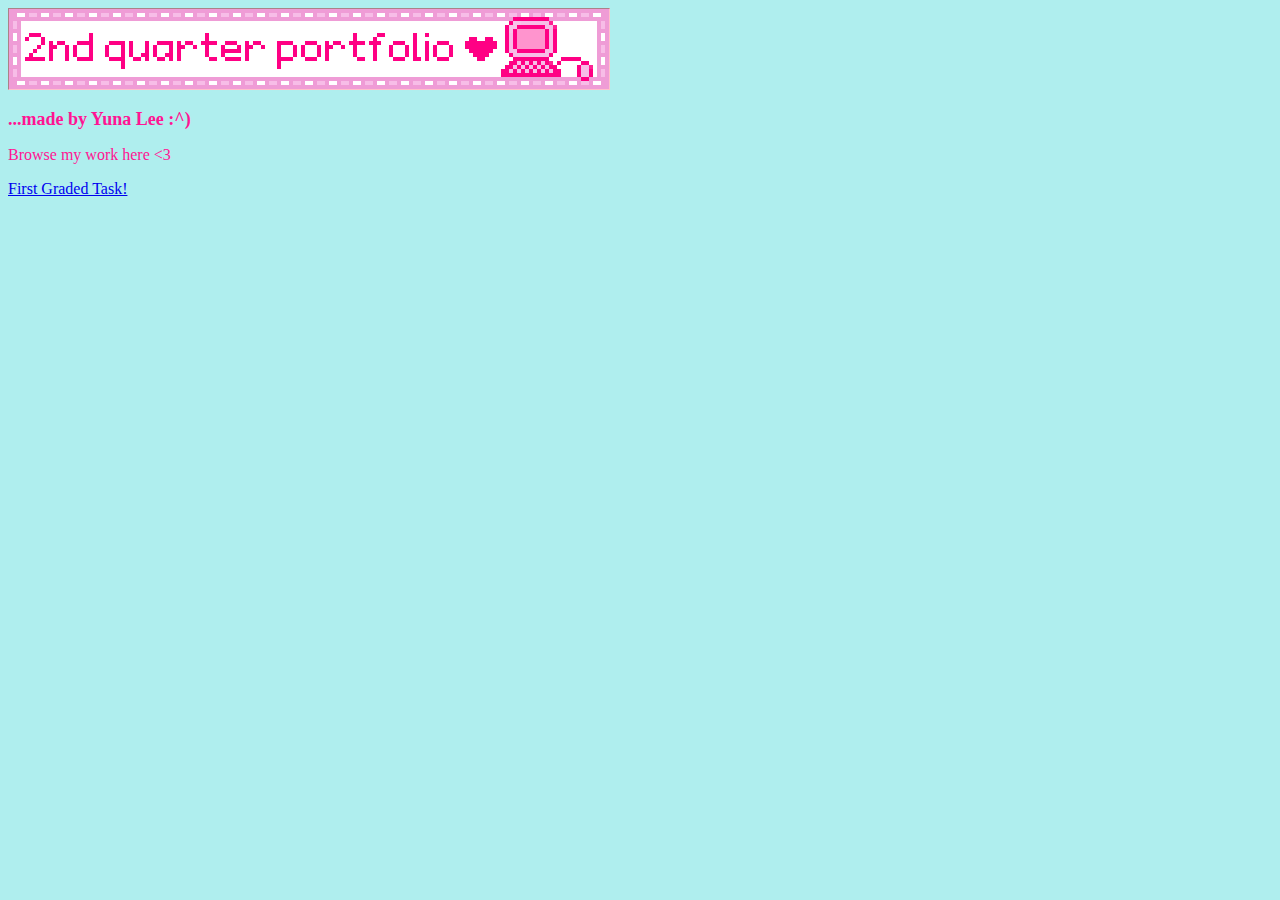
<file: index.html>
<!DOCTYPE html>
<html>
<head>
    <title>Y.L 2Q Portfolio</title>
    <link rel="icon" type="image/x-icon" href="/assets/favicon.ico">
</head>
<body>
    
    <img src = "/assets/2ndportheader.gif" alt = "my 2nd quarter portfolio!"
      style = 'border: 1px inset pink'>

    <h2 style="font-family:Georgia, 'Times New Roman', Times, serif;
  font-size: large;
  font-weight: bold;
  color: deeppink;"
  >...made by Yuna Lee :^)</h2>

  <p style="font-family: 'Times New Roman', Times, serif;
  font-size: medium;
  color: deeppink;"
  >Browse my work here <3 </p>
  

 <li><a href="./public/2Q1GStrontiumLee.html"> First Graded Task! </a> </li>

    
</body>
<script>
function changeBackground(color) {
   document.body.style.background = color;
}
window.addEventListener("load",function() { changeBackground('paleturquoise') });
</script>
</file>
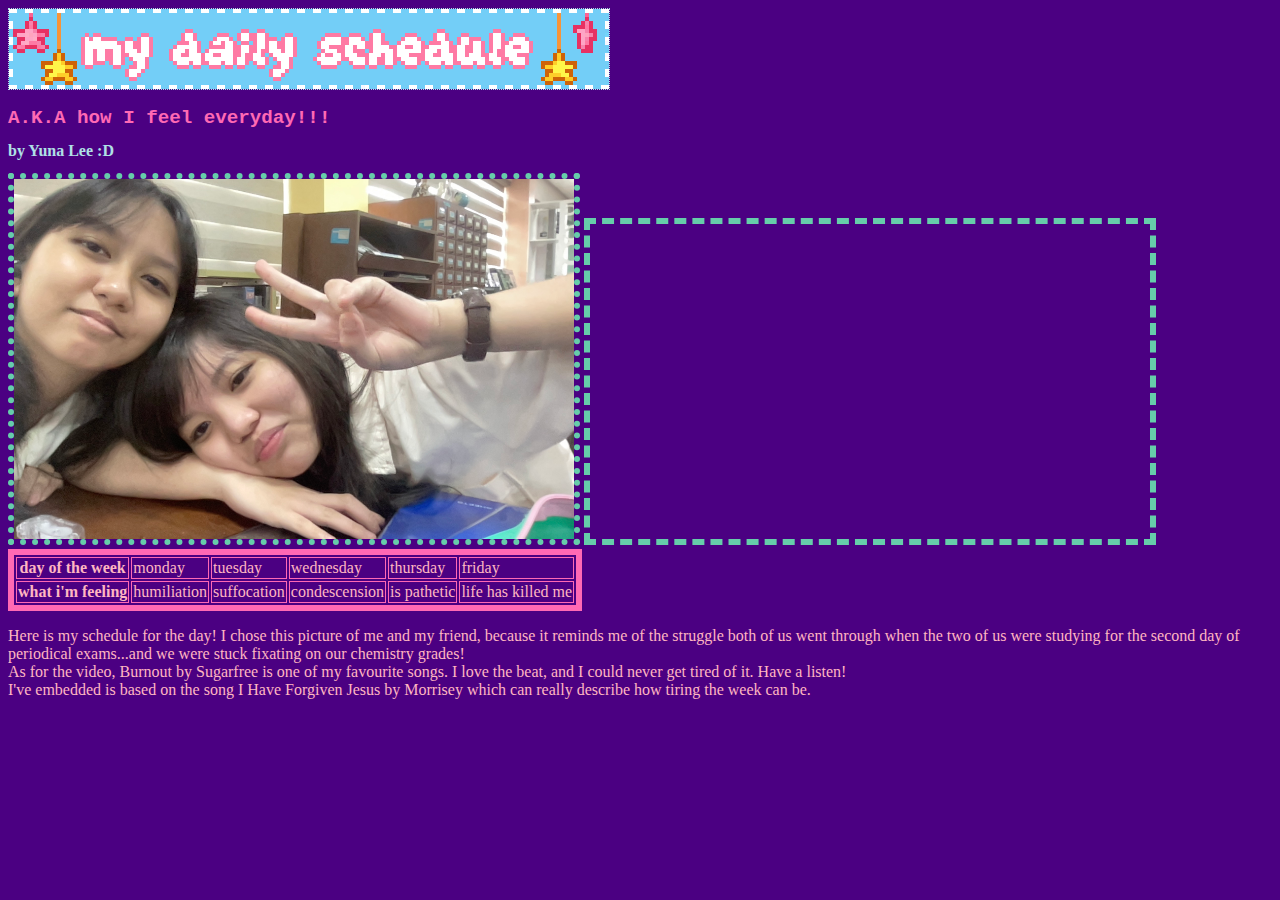
<file: 2Q1GStrontiumLee.html>
<!DOCTYPE html>
<html>
<script>


  function changeBackground(color) {
   document.body.style.background = color;
}
window.addEventListener("load",function() { changeBackground("indigo") });


</script>
<head>
  <title>My Daily Schedule </title>
  <link rel="icon" type="image/x-icon" href="./assets/favicon.ico">
</head>
<body>

  <img src = "./assets/title.gif" alt = "my daily schedule!" style = "border: 1px dotted powderblue;">
     
  <h1
  style="font-family:'Courier New', Courier, monospace;
  font-size: larger;
  font-weight: bolder;
  color: hotpink;"
  >A.K.A how I feel everyday!!!</h1>

  <h2 style="font-family:'Times New Roman', Times, serif;
  font-size: medium;
  font-weight: bold;
  color: powderblue;"
  >by Yuna Lee :D</h2>

  <img src = "./assets/yandk.jpg" alt = "T-T" width = "560" height= "360" style = "border: 6.7px dotted mediumaquamarine;">



  <iframe style= 'border: 6.7px dashed mediumaquamarine' width="560" height="315" src="https://www.youtube.com/embed/Um-B-dd94jg?si=KFOn2JOoLlCzddaP" title="YouTube video player" frameborder="0" allow="accelerometer; autoplay; clipboard-write; encrypted-media; gyroscope; picture-in-picture; web-share" referrerpolicy="strict-origin-when-cross-origin" allowfullscreen></iframe>

  <table border="6.7" bordercolor="hotpink"
  style="font-family: cursive;
  color: lightpink;">
  <tr>
   <th>day of the week</th>
    <td>monday</td>
    <td>tuesday</td>
    <td>wednesday</td>
    <td>thursday</td>
    <td>friday</td>
        
  </tr>
   <tr>
    <th>what i'm feeling</th>
    <td>humiliation</td>
    <td>suffocation</td>
    <td>condescension</td>
    <td>is pathetic</td>
    <td>life has killed me</td>
  </tr>
  </table>

  <p
  style="font-family: cursive;
  color: lightpink;"
  >Here is my schedule for the day! I chose this picture of me and my friend, because it reminds me of the struggle both of us went through when the two of us were studying for the second day of periodical exams...and we were stuck fixating on our chemistry grades! <br>
  As for the video, Burnout by Sugarfree is one of my favourite songs. I love the beat, and I could never get tired of it. Have a listen! <br> I've embedded is based on the song I Have Forgiven Jesus by Morrisey which can really describe how tiring the week can be.
  </p><br>
  </body>
</file>
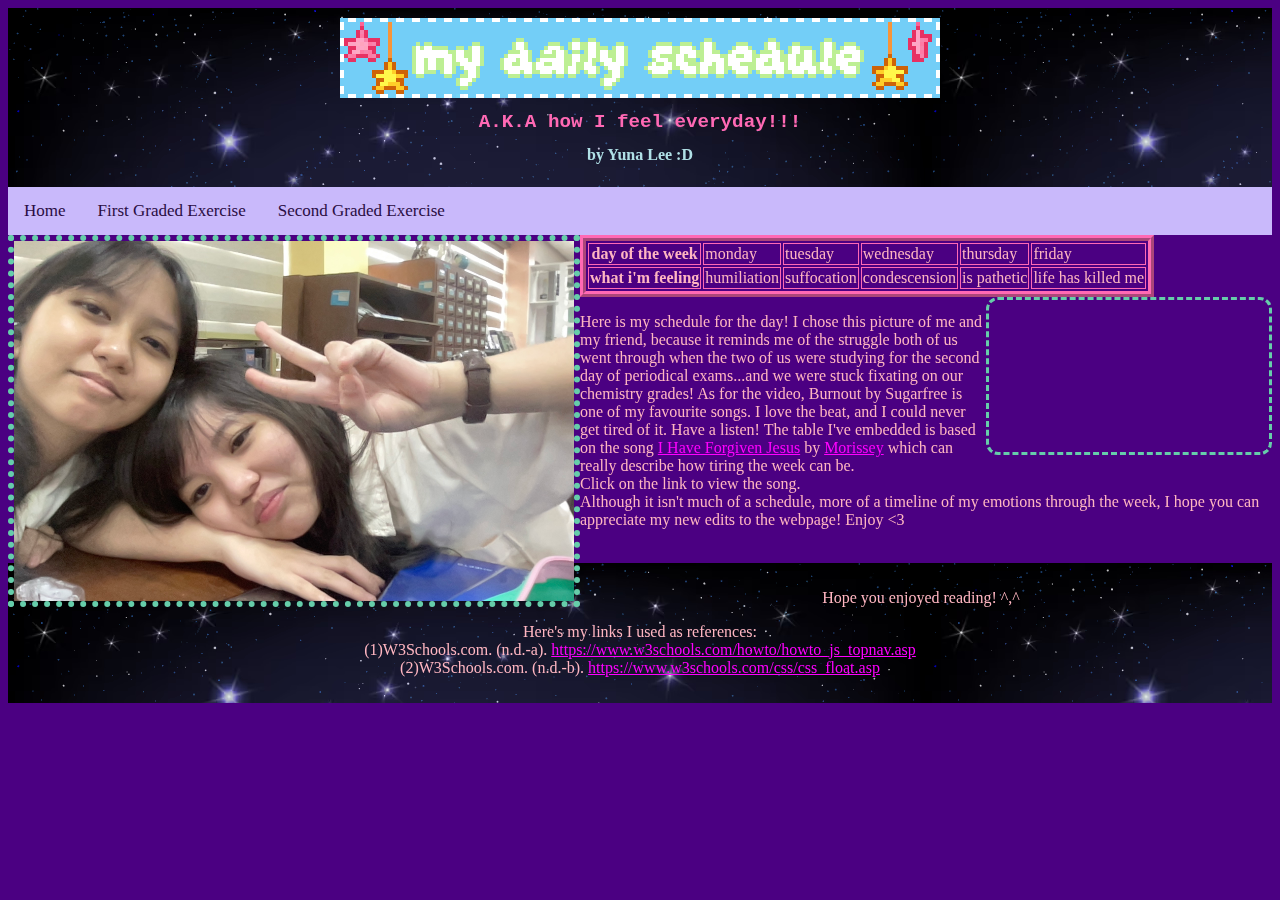
<file: 2Q2GStrontiumLee.html>
<!DOCTYPE html>
<html>
<head>
  <title>My Daily Schedule </title>
  <link rel="icon" type="image/x-icon" href="./assets/favicon.ico">
  <link rel="stylesheet" href="/styles.css">
</head>
<header>

  <img src = "./assets/title.gif" alt = "my daily schedule!">
  <h1> A.K.A how I feel everyday!!! </h1>
  <h2> by Yuna Lee :D </h2>
  
</header>
<body>
<div class="topnav">
  <a href="https://yuna28232.github.io/FORONDA-LEE-REPO/">Home</a>
  <a href="https://yuna28232.github.io/CS3_2ndQtrPortfolio/2Q1GStrontiumLee.html">First Graded Exercise</a>
  <a href="https://yuna28232.github.io/CS3_2ndQtrPortfolio/2Q2GStrontiumLee.html">Second Graded Exercise</a>
</div>

  <img src = "./assets/yandk.jpg" alt = "T-T">

  <table border="6.7" bordercolor="hotpink">
  <tr>
   <th>day of the week</th>
    <td>monday</td>
    <td>tuesday</td>
    <td>wednesday</td>
    <td>thursday</td>
    <td>friday</td>
        
  </tr>
   <tr>
    <th>what i'm feeling</th>
    <td>humiliation</td>
    <td>suffocation</td>
    <td>condescension</td>
    <td>is pathetic</td>
    <td>life has killed me</td>
  </tr>
  </table> 

<iframe data-testid="embed-iframe" style="border-radius:12px" src="https://open.spotify.com/embed/track/6Srj2NoAIGgBFORh6r5Whs?utm_source=generator&theme=0" width="280" height="152" frameBorder="0" allowfullscreen="" allow="autoplay; clipboard-write; encrypted-media; fullscreen; picture-in-picture" loading="lazy"></iframe>

  <p>Here is my schedule for the day! I chose this picture of me and my friend, because it reminds me of the struggle both of us went through when the two of us were studying for the second day of periodical exams...and we were stuck fixating on our chemistry grades! As for the video, Burnout by Sugarfree is one of my favourite songs. I love the beat, and I could never get tired of it. Have a listen! The table I've embedded is based on the song <a href="https://youtu.be/cn8-o0sLJbc?si=9pQo2rOcNSuNVbgT" target="_blank">I Have Forgiven Jesus</a> by <a href="https://www.youtube.com/@officialmorrissey" target="_blank">Morissey</a> which can really describe how tiring the week can be. <br> Click on the link to view the song.<br>Although it isn't much of a schedule, more of a timeline of my emotions through the week, I hope you can appreciate my new edits to the webpage! Enjoy <3
  </p><br>

  </body>
  <footer>
    <p>Hope you enjoyed reading! ^,^</p>
      Here's my links I used as references: <br> (1)W3Schools.com. (n.d.-a). <a href="https://www.w3schools.com/howto/howto_js_topnav.asp">https://www.w3schools.com/howto/howto_js_topnav.asp</a> <br>
      (2)W3Schools.com. (n.d.-b). <a href="https://www.w3schools.com/css/css_float.asp">https://www.w3schools.com/css/css_float.asp</a>
    </p>
    <style>
      body{
    background-color: indigo;
}

.topnav {
  background-color:#c9b9fb;
  overflow: hidden;
}

.topnav a {
  float: left;
  color:rgb(42, 13, 67);
  text-align: center;
  padding: 14px 16px;
  text-decoration: none;
  font-size: 17px;
}

.topnav a:hover {
  background-color:rgb(220, 152, 251);
  color: rgb(122, 19, 126);
}


h1{
 font-family:'Courier New', Courier, monospace;
  font-size: larger;
  font-weight: bolder;
  color: hotpink;
  text-align: center;
  }

  h2 {
  font-family:'Times New Roman', Times, serif;
  font-size: medium;
  font-weight: bold;
  color: powderblue;
  text-align: center;
  }
header,footer{
    background-color: #000000;
    background-image: url(assets/galaxy.jpg);
    text-align: center;
    padding: 10px;
}
header > img {
    display:block;
    margin-left: auto;
    margin-right: auto;
  }
body > img {
    width: 560px;
    height: 360px;
    border: 6.7px; 
    border-style: dotted;
    border-color: mediumaquamarine;
    float: left;
}
iframe {
  border: 3px;
    border-style: dashed;
    border-color: mediumaquamarine;
    float: inline-end;
}
body {
    font-family: cursive;
    color: lightpink;
    float: right;
}
table{
    border: 6.7px;
    border-color: hotpink;
    border-style: ridge;
    font-family: cursive;
    color: lightpink;
}

a {
  color:fuchsia;
}

a:hover{
   font-style: italic;
   font-size: large;
   color: cyan;
}

a:visited{
   color:darkmagenta;
}
    </style>
  </footer>
</file>
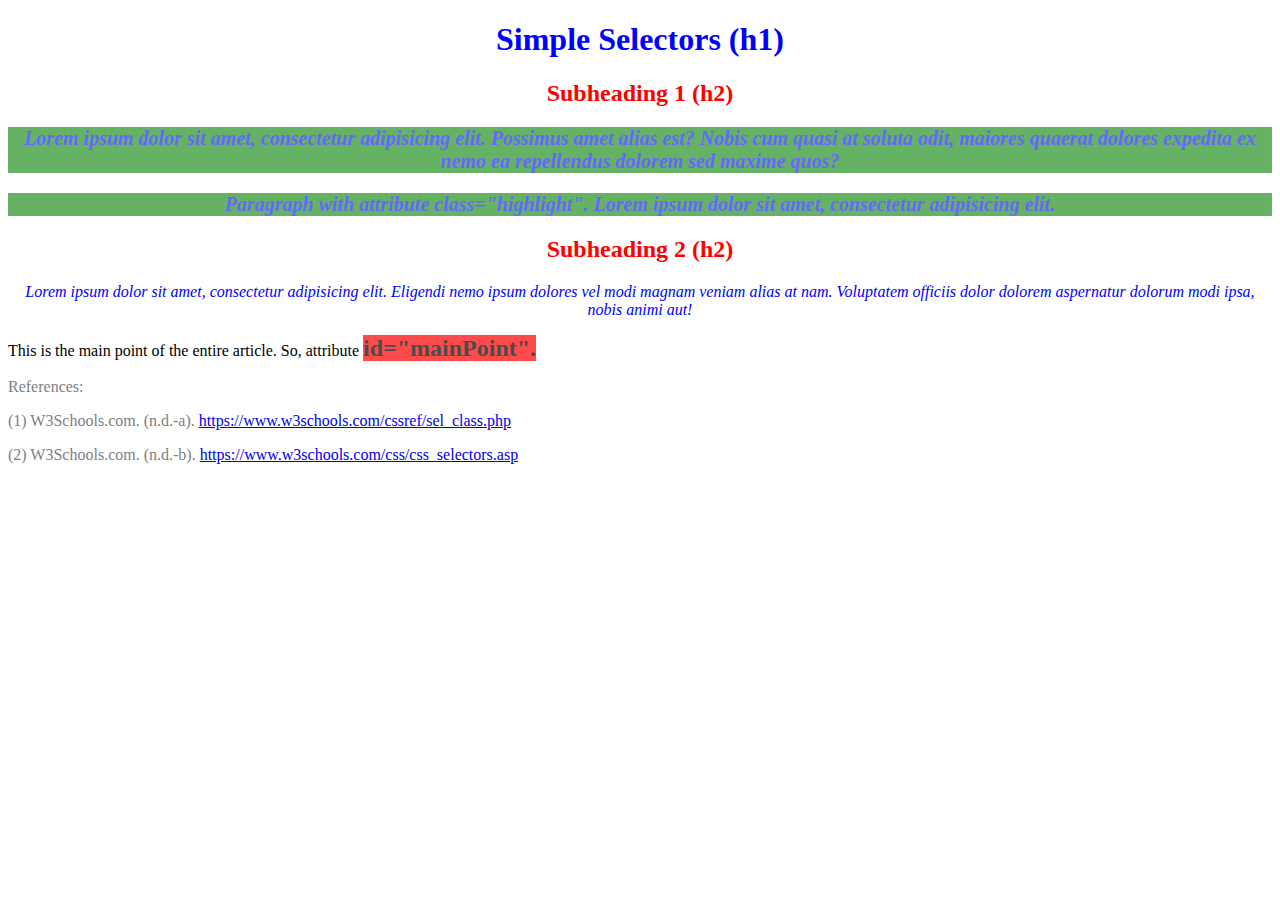
<file: public/Q21NGStrontiumLee.html>
<!DOCTYPE html>
<html>
<head>
    <title>Simple Selectors</title>
    <style>
        /* all h2 elements */
        h2 {
         color: red;
         text-align: center;
        }
        
        /* all with class="highlight" */
        .highlight {
         font-size: 20px;
         font-weight: bold;
         font-style: italic;
         background-color: green;
         opacity: 0.6;
        }
        
        /* element with id="mainPoint" */
        #mainPoint {
         font-size: 24px;
         font-weight: bold;
         background-color: red;
         opacity: 0.7;
        }
        
        /* all p AND h1 elements */
        h1 {
         color: blue;
         text-align: center;
        }
        p {
         color: blue;
         text-align: center;
         font-style: italic;
        }

        footer {
            p {
            color: grey;
            text-align: left;
            font-style: normal;
            }
        }
    </style>
</head>
<body>
    <h1>Simple Selectors (h1)</h1>

    <h2>Subheading 1 (h2)</h2>
    
    <p class="highlight">Lorem ipsum dolor sit amet, consectetur adipisicing elit. Possimus amet alias est? Nobis cum quasi at soluta odit,
    maiores quaerat dolores expedita ex nemo ea repellendus dolorem sed maxime quos?</p>
    
    <p class="highlight">Paragraph with attribute class="highlight".  Lorem ipsum dolor sit amet, consectetur adipisicing elit.</p>
    
    <h2>Subheading 2 (h2)</h2>
    <p>Lorem ipsum dolor sit amet, consectetur adipisicing elit. Eligendi nemo ipsum dolores vel modi magnam veniam alias at nam. Voluptatem officiis
    dolor dolorem aspernatur dolorum modi ipsa, nobis animi aut!</p>
    
    <div>This is the main point of the entire article. So, attribute <span id="mainPoint">id="mainPoint".</span>
    </div>
    
    <footer>
        <p> References: </p>
        <p>(1) W3Schools.com. (n.d.-a). <a href="https://www.w3schools.com/cssref/sel_class.php">https://www.w3schools.com/cssref/sel_class.php</a></p>
        <p>(2) W3Schools.com. (n.d.-b). <a href="https://www.w3schools.com/css/css_selectors.asp">https://www.w3schools.com/css/css_selectors.asp</a></p>
    </footer>
</body>
</html>
</file>
<file: styles.css>
body{
    background-color: indigo;
}

.topnav {
  background-color:#c9b9fb;
  overflow: hidden;
}

.topnav a {
  float: left;
  color:rgb(42, 13, 67);
  text-align: center;
  padding: 14px 16px;
  text-decoration: none;
  font-size: 17px;
}

.topnav a:hover {
  background-color:rgb(220, 152, 251);
  color: rgb(122, 19, 126);
}


h1{
 font-family:'Courier New', Courier, monospace;
  font-size: larger;
  font-weight: bolder;
  color: hotpink;
  text-align: center;
  }

  h2 {
  font-family:'Times New Roman', Times, serif;
  font-size: medium;
  font-weight: bold;
  color: powderblue;
  text-align: center;
  }
header,footer{
    background-color: #000000;
    background-image: url(assets/galaxy.jpg);
    text-align: center;
    padding: 10px;
}
header > img {
    display:block;
    margin-left: auto;
    margin-right: auto;
  }
body > img {
    width: 560px;
    height: 360px;
    border: 6.7px; 
    border-style: dotted;
    border-color: mediumaquamarine;
    float: left;
}
iframe {
  border: 3px;
    border-style: dashed;
    border-color: mediumaquamarine;
    float: inline-end;
}
body {
    font-family: cursive;
    color: lightpink;
    float: right;
}
table{
    border: 6.7px;
    border-color: hotpink;
    border-style: ridge;
    font-family: cursive;
    color: lightpink;
}

a {
  color:fuchsia;
}

a:hover{
   font-style: italic;
   font-size: large;
   color: cyan;
}

a:visited{
   color:darkmagenta;
}
</file>
